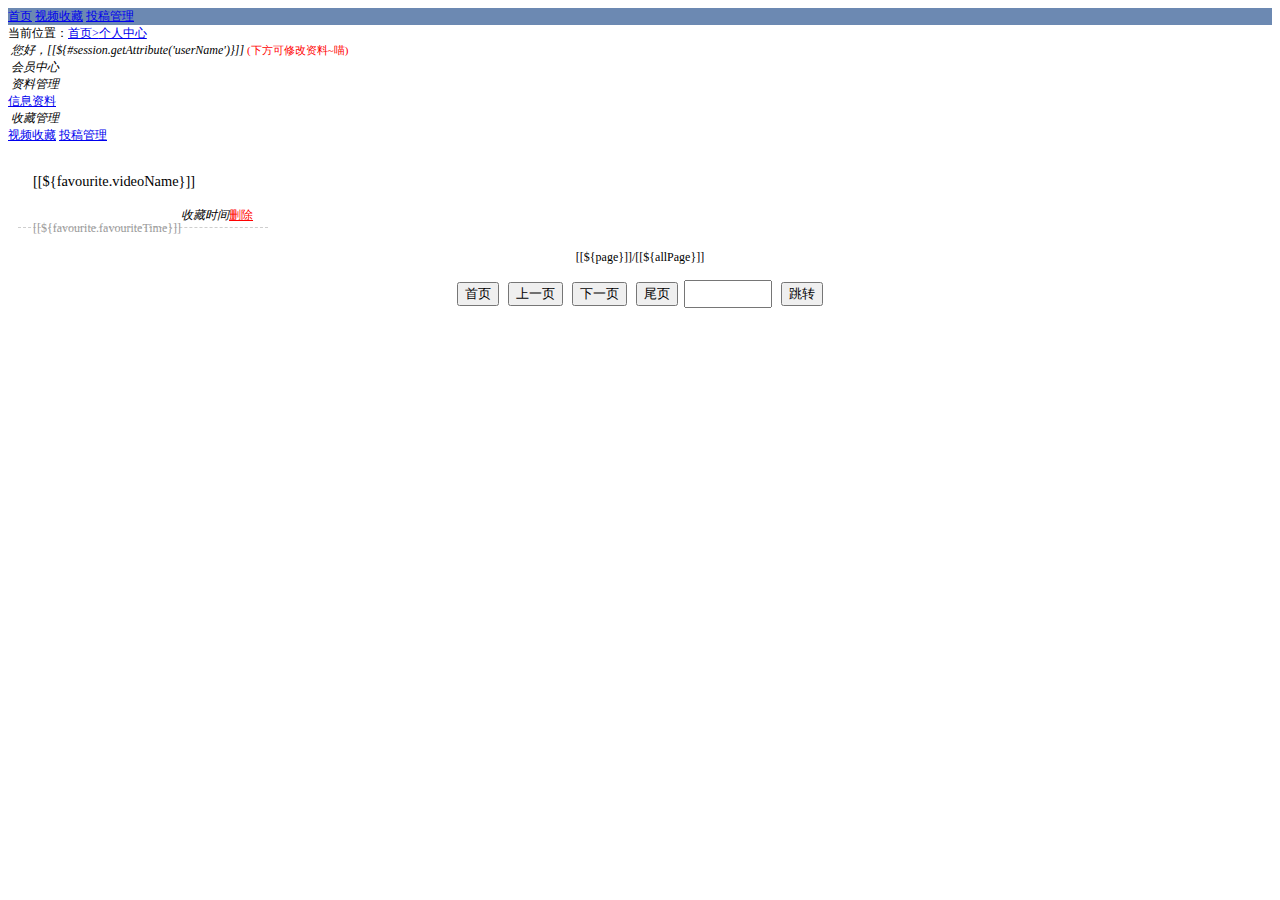
<file: src/main/webapp/WEB-INF/page/favourite.html>
<!DOCTYPE html PUBLIC "-//W3C//DTD HTML 4.01 Transitional//EN" "http://www.w3.org/TR/html4/loose.dtd">
<html xmlns:th="http://www.thymeleaf.org">
<head>
    <base th:href="${#request.getContextPath()}+'/'">
    <meta http-equiv="Content-Type" content="text/html; charset=UTF-8">

    <link rel="stylesheet"
          th:href="@{/static/User_Data_Update/css/jiazaitoubu.css}"
          type="text/css"/>
    <link rel="stylesheet"
          th:href="@{/static/User_Data_Update/css/css.css}"
          type="text/css"/>
    <link rel="stylesheet"
          th:href="@{/static/User_Data_Update/css/center.css}"
          type="text/css"/>
    <link rel="stylesheet"
          th:href="@{/static/User_Data_Update/city/city.css}"
          type="text/css"/>

    <!-- <script src="<%=request.getContextPath()%>/static/User_Data_Update/"></script> -->
    <script
            th:src="@{/static/User_Data_Update/js/jquery-1.8.3.min.js}"></script>
    <script
            th:src="@{/static/User_Data_Update/js/index2.js}"></script>

    <style type="text/css">
        .story {
            margin: 0;
            padding: 0;
            -webkit-touch-callout: none; /* prevent callout to copy image, etc when tap to hold */
            -webkit-text-size-adjust: none; /* prevent webkit from resizing text to fit */
            -webkit-tap-highlight-color: rgba(210, 210, 210, 0.35); /* make transparent link selection, adjust last value opacity 0 to 1.0 */
            -webkit-user-select: none; /* prevent copy paste, to allow, change 'none' to 'text' */
        }

        body {
            font-family: "微软雅黑";
            font-size: 12px;
        }

        ul, li {
            list-style: none;
        }

        .ylcon {
            width: 100%;
            min-width: 320px;
        }

        .tit {
            height: 26px;
            line-height: 26px;
            padding: 0px 15px;
            position: relative;
            font-size: 15px;
            color: #aaa;
            border-bottom: 1px solid rgba(0, 0, 0, 0.15);
        }

        .story {
            border-bottom: 1px dashed #cecece;
            padding: 0 15px 3px;
            position: relative;
        }

        .story_t {
            font-size: 1.2em;
            color: rgba(0, 0, 0, 1);
            padding-top: 5px;
            padding-bottom: 2px;
        }

        .story_m {
            color: rgba(110, 110, 110, 1);
            line-height: 21px;
            word-break: break-all;
            word-wrap: break-word;
            overflow: hidden;
            font-size: 1.2em;
            padding: 2px 0;
        }

        .story_time {
            color: rgba(154, 154, 154, 1);
            padding: 2px 0;
        }

        .story_hf {
            background: rgb(245, 245, 245);
            font-size: 1.2em;
            border: 1px solid rgba(204, 204, 204, 0.2);
            border-radius: 2px;
            color: rgba(110, 110, 110, 1);
            padding: 4px;
            margin-bottom: 5px;
        }

        .opbtn {
            position: absolute;
            top: 0;
            right: 0;
        }
    </style>


    <title>屄哩屄哩-收藏夹</title>
</head>
<body>
<div class="top" id="wyqtb">
    <!--热门搜索-->

    <!--导航-->
    <div class="dao_hang" style="background-color: #6C89B2;">


        <!--结束-->
        <div class="dao_list">
            <a href="index.sf">首页</a> <a href="favourite.sf">视频收藏</a> <a href="videoManege.sf">投稿管理</a>
        </div>
    </div>
</div>
<script>
    window.onload = function () {
        $(".aside").css({display: "none"})
        $(".important").mouseenter(function () {
            $(".aside").css({display: "block"})
        }).mouseleave(function () {
            $(".aside").css({display: "none"})
        })
    }
</script>
<!--当前位置-->
<div class="now_positionm">
    <span>当前位置：</span><a href="index.sf">首页></a><a
        href="User_full_information.sf">个人中心</a>
</div>
<!--centers-->
<div class="centers_m">
    <!--清除浮动-->
    <div class="clear_sm"></div>
    <!--left-->
    <div class="centers_ml">
        <!--头像-->
        <div class="center_header">
            <a href="User_full_information.sf"><img
                    th:src="${#session.getAttribute('userHand')}"/></a>
            <em>您好，[[${#session.getAttribute('userName')}]]</font></em> <font
                style="color: red; font-size: 11px;">(下方可修改资料~喵)</font>
        </div>
        <!--列表go-->
        <div class="centers_listm">
            <div class="centers_listm_one">
                <img
                        th:src="@{/static/User_Data_Update/images/zshy.png}"/>
                <em>会员中心</em>
            </div>
            <!--一条开始-->
            <div class="centers_listm_one_in">
                <img
                        th:src="@{/static/User_Data_Update/images/shezhi.png}"/>
                <em>资料管理</em> <b></b>
            </div>
            <span class="gjszmdm"> <a href="Information.sf" class="center_in_self"><font>信息资料</font></a>
				</span>

            <!--一条开始-->
            <div class="centers_listm_one_in">
                <img
                        th:src="@{/static/User_Data_Update/images/wdssc.png}"/>
                <em>收藏管理</em> <b></b>
            </div>
            <span class="gjszmdm">
                <a href="favourite.sf" class="center_in_self"><font>视频收藏</font></a>
                <a href="videoManege.sf" class="center_in_self"><font>投稿管理</font></a>
				</span>

        </div>
        <script type="text/javascript">
            $(function () {//第一步都得写这个
                $(".centers_listm_one_in").click(function () {
                    $(this).next(".gjszmdm").slideToggle().siblings("gjszmdm").slideUp()
                });
            })
        </script>
    </div>

    <!--css-->


    <!--一条开始-->
    <div style="float: left;">
        <div class="public_m1" style="padding:10px" th:each="favourite,status : ${favouriteList}">
            <div class="story">
                <div class="opbtn"></div>
                <p class="story_t">[[${favourite.videoName}]]
                    </br>
                    <a class="fl" th:href="|video.sf/av${favourite.videoID}|"><img th:src="${favourite.videoImage}"
                                                                                   alt=""
                                                                                   width="130px" ;height="75px"/></a>
                </p>
                <em>收藏时间</em>
                <p class="story_time" style="float:left">[[${favourite.favouriteTime}]]</p>
                <a href="javascript:void(0);"
                   th:onclick="return favouriteDel([[${favourite.videoID}]])" style="float:right;color:red;">删除</a>
            </div>
        </div>
    </div>
    <div align="center" style="color: black; clear:both;">
        <div id="pageDis">[[${page}]]/[[${allPage}]]</div>
        <br>
        <button type="button" id="shou">首页</button>
        &nbsp;
        <button type="button" id="up">上一页</button>
        &nbsp;
        <button type="button" id="next">下一页</button>
        &nbsp;
        <button type="button" id="wei">尾页</button>
        &nbsp;<input type="text" id="textTo"
                     onkeyup="(this.v=function(){this.value=this.value.replace(/[^0-9-]+/,'');}).call(this)"
                     onblur="this.v();" style="width: 80px; height: 22px"></input> &nbsp;
        <button type="button" id="tiaozhuan">跳转</button>
    </div>

    <!--页数切换js-->
    <script type="text/javascript" th:inline="javascript">
        var page = /*[[${page}]]*/1;
        var allPage = /*[[${allPage}]]*/1;

        $(document).ready(function () {
            if (page >= allPage) {
                $('#next').attr("disabled", true)
            }

            if (page <= 1) {
                $('#up').attr("disabled", true)
            }
        });

        $('#shou').click(function () {
            window.location.href = "favourite.sf";
        })
        $('#up').click(function () {
            window.location.href = "favourite.sf/" + (page - 1);
        })
        $('#next').click(function () {
            window.location.href = "favourite.sf/" + (page + 1);
        })
        $('#wei').click(function () {
            window.location.href = "favourite.sf/" + allPage;
        })

        //页面跳转js
        $('#tiaozhuan').click(function () {
            var pageTo = $('#textTo').val();
            window.location.href = "favourite.sf/" + pageTo;
        })

        //删除条目用js
        function favouriteDel(videoID) {
            $.ajax({
                url: 'ajaxDeleteFavourite',
                type: 'POST',
                async:false,
                data: {
                    _method: 'delete',
                    videoID: videoID
                },
                success: function (returndata) {
                    if (returndata == 'success') {
                        alert("删除收藏成功！");
                        window.location.reload();
                    }
                    else
                        alert("未知错误");
                },
                error: function (returndata) {
                    alert(returndata);
                }
            })
            // 防止<a>跳转
            return false;

        }

    </script>
</div>
</body>
</html>
</file>
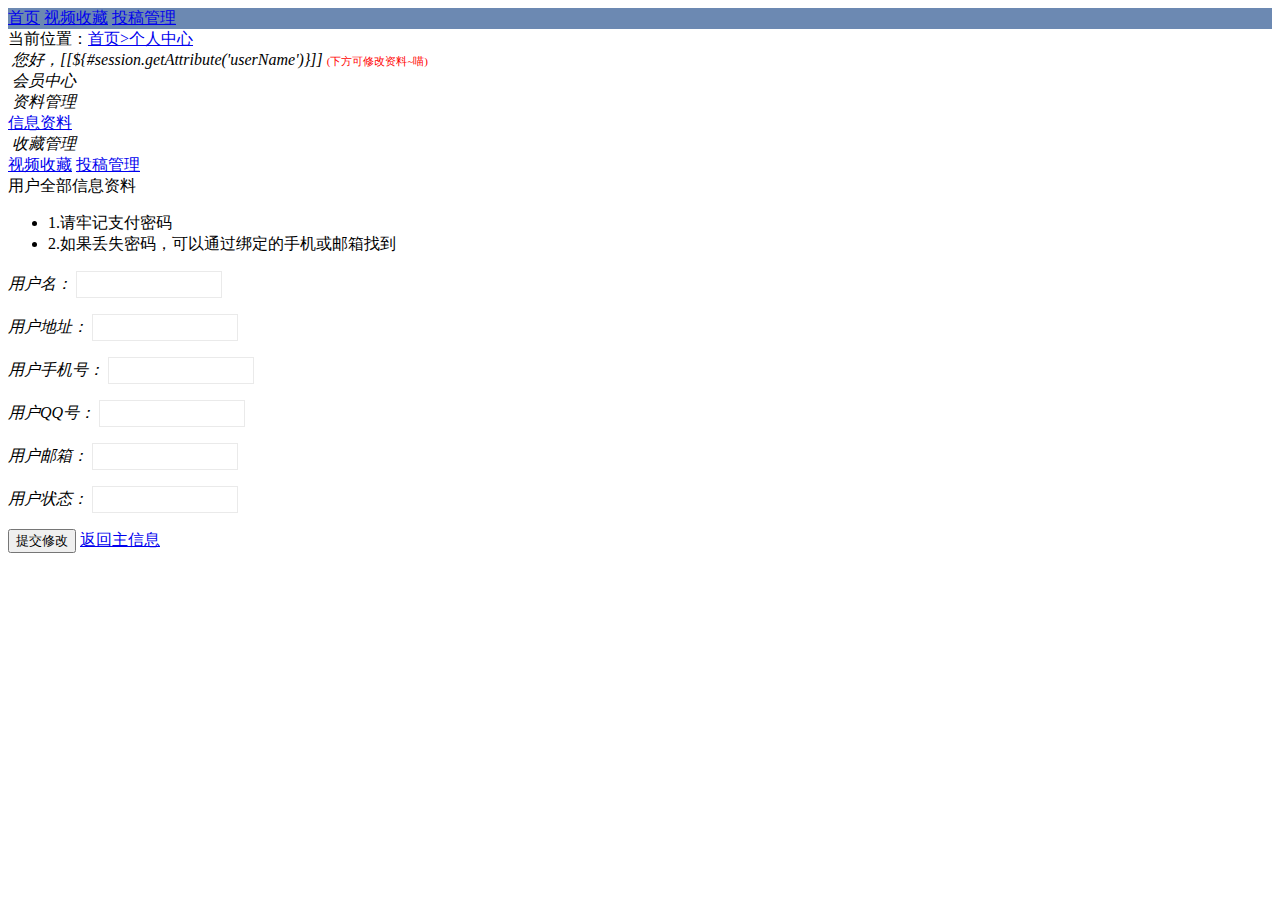
<file: src/main/webapp/WEB-INF/page/Information.html>
<!DOCTYPE html PUBLIC "-//W3C//DTD HTML 4.01 Transitional//EN" "http://www.w3.org/TR/html4/loose.dtd">
<html xmlns:th="http://www.thymeleaf.org">
<head th:href="${#request.getContextPath()}+'/'">
    <base href="<%=basePath%>">
    <meta http-equiv="Content-Type" content="text/html; charset=UTF-8">

    <link rel="stylesheet"
          th:href="@{/static/User_Data_Update/css/jiazaitoubu.css}"
          type="text/css"/>
    <link rel="stylesheet"
          th:href="@{/static/User_Data_Update/css/css.css}"
          type="text/css"/>
    <link rel="stylesheet"
          th:href="@{/static/User_Data_Update/css/center.css}"
          type="text/css"/>
    <link rel="stylesheet"
          th:href="@{/static/User_Data_Update/city/city.css}"
          type="text/css"/>

    <!-- <script src="<%=request.getContextPath()%>/static/User_Data_Update/"></script> -->
    <script
            th:src="@{/static/User_Data_Update/js/jquery-1.8.3.min.js}"></script>
    <script
            th:src="@{/static/User_Data_Update/js/index2.js}"></script>
    <script
            th:src="@{/static/User_Data_Update/js/index2.js}"></script>

    <style>
        .mbox {
            height: 23px;
            border: 1px solid #eaeaea;
            width: 140px;
        }

    </style>


    <title>屄哩屄哩-信息修改</title>
</head>
<body>
<div class="top" id="wyqtb">
    <!--热门搜索-->

    <!--导航-->
    <div class="dao_hang" style="background-color: #6C89B2;">


        <!--结束-->
        <div class="dao_list">
            <a href="index.sf">首页</a> <a href="favourite.sf">视频收藏</a> <a href="videoManege.sf">投稿管理</a>
        </div>
    </div>
</div>
<!-- 	<script>
window.onload=function(){
	$(".aside").css({display:"none"})
	$(".important").mouseenter(function(){
		$(".aside").css({display:"block"})
		}).mouseleave(function(){
			$(".aside").css({display:"none"})
			})
	}
</script> -->
<!--当前位置-->
<div class="now_positionm">
    <span>当前位置：</span><a href="index.sf">首页></a><a
        href="User_full_information.sf">个人中心</a>
</div>
<!--centers-->
<div class="centers_m">
    <!--清除浮动-->
    <div class="clear_sm"></div>
    <!--left-->
    <div class="centers_ml">
        <!--头像-->
        <div class="center_header">
            <a href="User_full_information.sf"><img
                    th:src="${#session.getAttribute('userHand')}"/></a>
            <em>您好，[[${#session.getAttribute('userName')}]]</em> <font
                style="color: red; font-size: 11px;">(下方可修改资料~喵)</font>
        </div>
        <!--列表go-->
        <div class="centers_listm">
            <div class="centers_listm_one">
                <img
                        th:src="@{/static/User_Data_Update/images/zshy.png}"/>
                <em>会员中心</em>
            </div>
            <!--一条开始-->
            <div class="centers_listm_one_in">
                <img
                        th:src="@{/static/User_Data_Update/images/shezhi.png}"/>
                <em>资料管理</em> <b></b>
            </div>
            <span class="gjszmdm"> <a href="Information.sf"
                                      class="center_in_self"><font>信息资料</font></a>
				</span>


            <!--一条开始-->
            <div class="centers_listm_one_in">
                <img
                        th:src="@{/static/User_Data_Update/images/wdssc.png}"/>
                <em>收藏管理</em>
            </div>
            <span class="gjszmdm"> <a href="favourite.sf" class="center_in_self"><font>视频收藏</font></a>
                <a href="videoManege.sf" class="center_in_self"><font>投稿管理</font></a>
				</span>

        </div>
        <script type="text/javascript">
            $(function () {//第一步都得写这个
                $(".centers_listm_one_in").click(function () {
                    $(this).next(".gjszmdm").slideToggle().siblings("gjszmdm").slideUp()
                });
            })
        </script>
    </div>
    <!--一条开始-->
    <div class="public_m1">
        <div class="public_m2">用户全部信息资料</div>
        <!--提示信息-->
        <div class="tip_notem">
            <ul>
                <li>1.请牢记支付密码</li>
                <li>2.如果丢失密码，可以通过绑定的手机或邮箱找到</li>
            </ul>
        </div>
        <div class="public_m4">

            <form id="upload_form">
                <p>
                    <em>用户名：</em>
                    <input type="text" name="userName"
                           class="mbox" id="name"
                           th:value="${user.userName}">
                </p>
                <p>
                    <em>用户地址：</em>
                    <input type="text" name="userAddress"
                           class="mbox" id="address"
                           th:value="${user.userAddress}">
                </p>
                <p>
                    <em>用户手机号：</em>
                    <input type="text" name="userPhone"
                           class="mbox" id="phone"
                           th:value="${user.userPhone}">
                </p>
                <p>
                    <em>用户QQ号：</em>
                    <input type="text" name="userQQ"
                           class="mbox" id="qq"
                           th:value="${user.userQQ}">
                </p>
                <p>
                    <em>用户邮箱：</em>
                    <input type="text" name="userEmial"
                           class="mbox" id="email"
                           th:value="${user.userEmial}">
                </p>
                <p>
                    <em>用户状态：</em>
                    <input type="text" name="userState"
                           class="mbox" id="state"
                           th:value="${user.userState}" onfocus=this.blur()>
                </p>
                <input type="button" class="public_m3" id="upForm" value="提交修改"/>
                <a href="User_full_information.sf" class="public_m3">返回主信息</a>

            </form>

             <!--提交的ajax-->
            <script>

                //form序列化为json common.js
                $.fn.serializeObject = function() {
                    var o = {};
                    var a = this.serializeArray();
                    $.each(a, function () {
                        if (o[this.name] !== undefined) {
                            if (!o[this.name].push) {
                                o[this.name] = [o[this.name]];
                            }
                            o[this.name].push(this.value || '');
                        } else {
                            o[this.name] = this.value || '';
                        }
                    });
                    return o;
                };


                $("#upForm").click(function () {
                    // 判断表格是否为空
                    var forms = document.forms;
                    for(var f=0;f<forms.length;f++){
                        var form = document.forms[f];
                        if(form.value == ""){
                            alert(form.id+" 不能为空！");
                            return false;
                        }
                    }

                    // ajax上传
                    var formdata = $("#upload_form").serializeObject();
                    $.ajax({
                        url: 'ajaxInformationUp',
                        type: 'POST',
                        // dataType: "json", // 接收的返回类型 默认String
                        data: JSON.stringify(formdata), // 将js对象转换为json
                        contentType: "application/json; charset=utf-8", //必须这样写POST  会加在header中
                        success: function (returndata) {
                            alert("结果为"+returndata);
                            location.href = "Information.sf";
                            return true;
                        },
                        error: function (returndata) {
                            // console.log("returndata is :" + returndata)
                            alert("修改失败"+returndata);
                            return false;
                        }
                    })

                })

            </script>

        </div>
    </div>
</body>
</html>
</file>
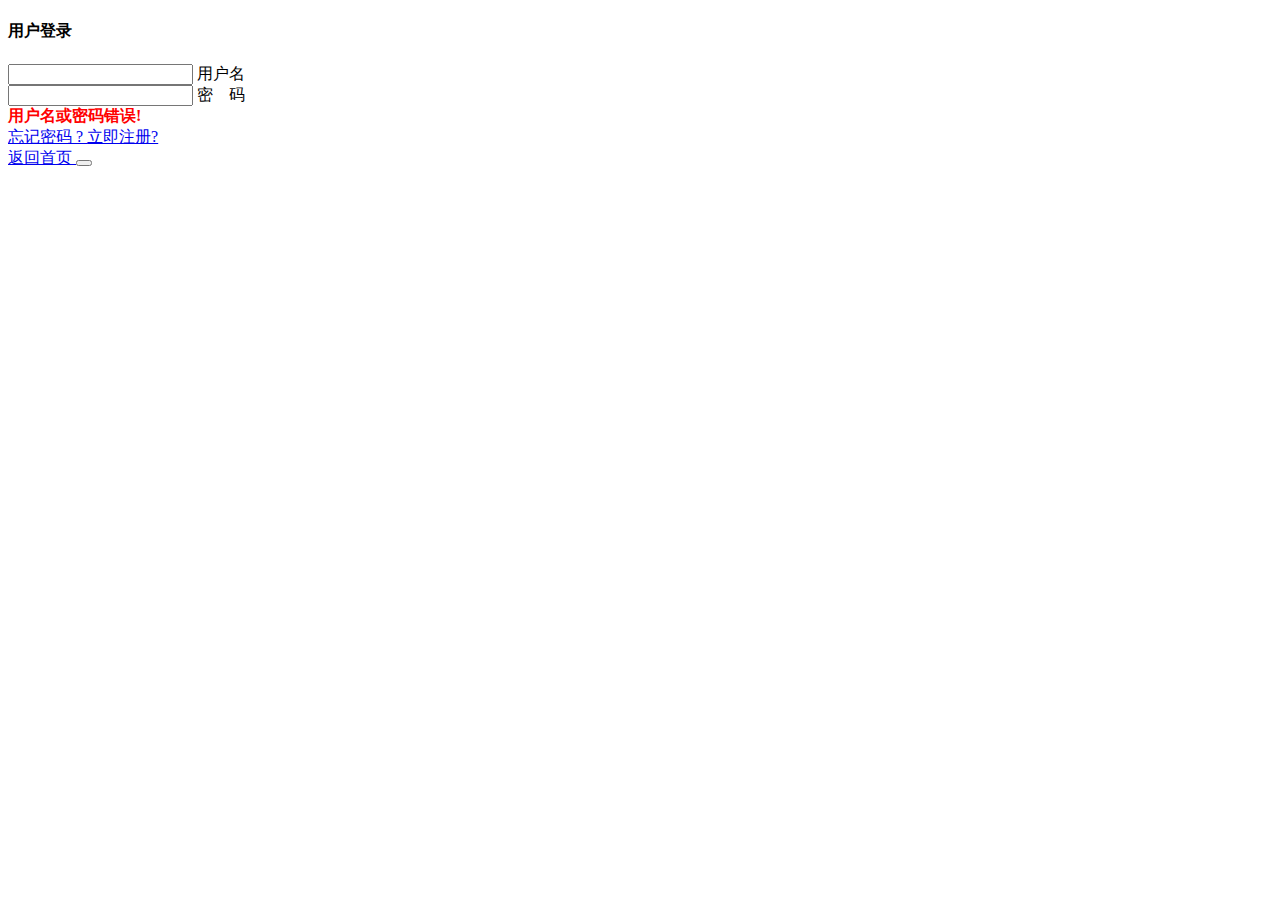
<file: src/main/webapp/WEB-INF/page/loginnew.html>
<!DOCTYPE html PUBLIC "-//W3C//DTD HTML 4.01 Transitional//EN" "http://www.w3.org/TR/html4/loose.dtd">
<html xmlns:th="http://www.thymeleaf.org">
<head>
    <meta http-equiv="Content-Type" content="text/html; charset=UTF-8">
    <title>屄哩屄哩-登录</title>
    <link rel="stylesheet"
          th:href="@{/static/login/loginnew/css/default.css}">
    <link rel="stylesheet"
          th:href="@{/static/login/loginnew/css/styles.css}">


    <script
            th:src="@{/static/Homepage/js/jquery.min.js}"></script>

</head>
<body>
<article class="htmleaf-container">
    <header class="htmleaf-header">

    </header>
    <div class="panel-lite">
        <div class="thumbur">
            <div class="icon-lock"></div>
        </div>
        <form action="loginservice.sf" method="post">
            <h4>用户登录</h4>
            <div class="form-group">
                <input required="required" name="userName" id="userName" class="form-control"/>
                <label class="form-label">用户名 </label>
            </div>
            <div class="form-group">
                <input type="password" name="passWord" id="passWord" required="required" class="form-control"/>
                <label class="form-label">密　码</label>
            </div>

            <div th:if="${#request.getAttribute('PHO')}== true">
                <b style="color: red">用户名或密码错误!</b>

            </div>

            <a href="#">忘记密码 ? </a> <a href="zhuce.sf">立即注册? </a>
            <br/>
            <a href="index.sf">返回首页 </a>

            <button class="floating-btn" id="send"><i class="icon-arrow"></i></button>

        </form>
    </div>
</article>
</body>
</html>
</file>
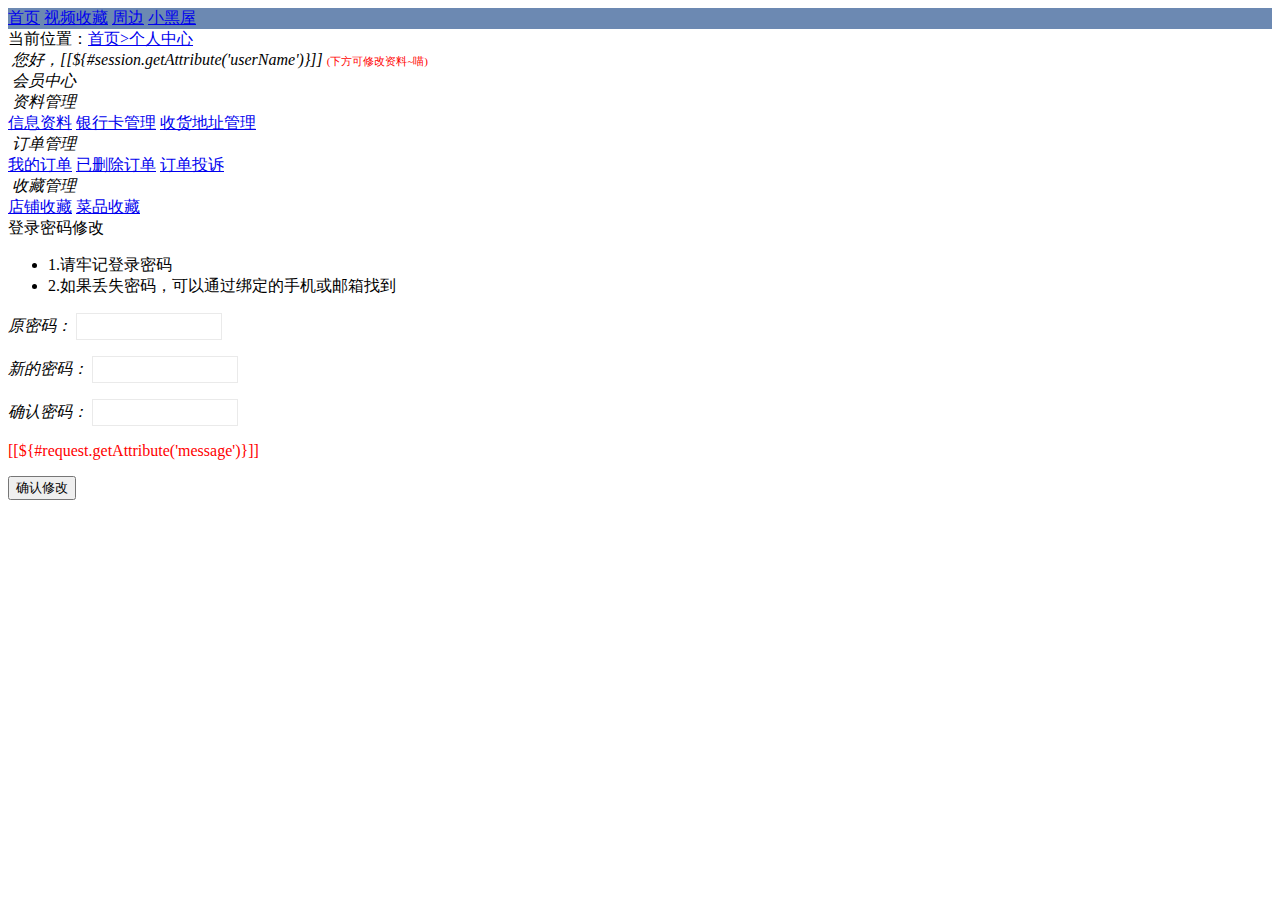
<file: src/main/webapp/WEB-INF/page/Update_login_password.html>
<!DOCTYPE html PUBLIC "-//W3C//DTD HTML 4.01 Transitional//EN" "http://www.w3.org/TR/html4/loose.dtd">
<html xmlns:th="http://www.thymeleaf.org">
<head>
    <base th:href="${#request.getContextPath()}+'/'">
    <meta http-equiv="Content-Type" content="text/html; charset=UTF-8">

    <link rel="stylesheet"
          th:href="@{/static/User_Data_Update/css/jiazaitoubu.css}"
          type="text/css"/>
    <link rel="stylesheet"
          th:href="@{/static/User_Data_Update/css/css.css}"
          type="text/css"/>
    <link rel="stylesheet"
          th:href="@{/static/User_Data_Update/css/center.css}"
          type="text/css"/>
    <link rel="stylesheet"
          th:href="@{/static/User_Data_Update/city/city.css}"
          type="text/css"/>

    <!-- <script src="<%=request.getContextPath()%>/static/User_Data_Update/"></script> -->
    <script
            th:src="@{/static/User_Data_Update/js/jquery-1.8.3.min.js}"></script>
    <script
            th:src="@{/static/User_Data_Update/js/index2.js}"></script>


    <title>屄哩屄哩-登录密码修改</title>
</head>
<body>
<div class="top" id="wyqtb">
    <!--热门搜索-->

    <!--导航-->
    <div class="dao_hang" style="background-color: #6C89B2;">


        <!--结束-->
        <div class="dao_list">
            <a href="index.sf">首页</a> <a href="javascript:return false;">视频收藏</a> <a href="Shopping.sf">周边</a>
            <a href="javascript:return false;">小黑屋</a>
        </div>
    </div>
</div>
<script>
    window.onload = function () {
        $(".aside").css({display: "none"})
        $(".important").mouseenter(function () {
            $(".aside").css({display: "block"})
        }).mouseleave(function () {
            $(".aside").css({display: "none"})
        })
    }
</script>
<!--当前位置-->
<div class="now_positionm">
    <span>当前位置：</span><a href="index.sf">首页></a><a
        href="User_full_information.sf">个人中心</a>
</div>
<!--centers-->
<div class="centers_m">
    <!--清除浮动-->
    <div class="clear_sm"></div>
    <!--left-->
    <div class="centers_ml">
        <!--头像-->
        <div class="center_header">
            <a href="User_full_information.sf"><img
                    th:src="${#session.getAttribute('userHand')}"/></a>
            <em>您好，[[${#session.getAttribute('userName')}]]</em> <font
                style="color: red; font-size: 11px;">(下方可修改资料~喵)</font>
        </div>
        <!--列表go-->
        <div class="centers_listm">
            <div class="centers_listm_one">
                <img
                        th:src="@{/static/User_Data_Update/images/zshy.png}"/>
                <em>会员中心</em>
            </div>
            <!--一条开始-->
            <div class="centers_listm_one_in">
                <img
                        th:src="@{/static/User_Data_Update/images/shezhi.png}"/>
                <em>资料管理</em> <b></b>
            </div>
            <span class="gjszmdm"> <a href="#" class="center_in_self"><font>信息资料</font></a>
					<a href="#" class="center_in_self"><font>银行卡管理</font></a> <a
                        href="#" class="center_in_self"><font>收货地址管理</font></a>
				</span>
            <!--一条开始-->
            <div class="centers_listm_one_in">
                <img
                        th:src="@{/static/User_Data_Update/images/ddgl.png}"/>
                <em>订单管理</em> <b></b>
            </div>
            <span class="gjszmdm"> <a href="Order.sf" class="center_in_self"><font>我的订单</font></a>
					<a href="DeletOrder" class="center_in_self"><font>已删除订单</font></a> <a
                        href="javascript:return false;" class="center_in_self"><font>订单投诉</font></a>
				</span>


            <!--一条开始-->
            <div class="centers_listm_one_in">
                <img
                        th:src="@{/static/User_Data_Update/images/wdssc.png}"/>
                <em>收藏管理</em> <b></b>
            </div>
            <span class="gjszmdm"> <a href="#" class="center_in_self"><font>店铺收藏</font></a>
					<a href="#" class="center_in_self"><font>菜品收藏</font></a>
				</span>

        </div>
        <script type="text/javascript">
            $(function () {//第一步都得写这个
                $(".centers_listm_one_in").click(function () {
                    $(this).next(".gjszmdm").slideToggle().siblings("gjszmdm").slideUp()
                });
            })
        </script>
    </div>

    <!--一条开始-->
    <div class="public_m1">
        <div class="public_m2">登录密码修改</div>
        <!--提示信息-->
        <div class="tip_notem">
            <ul>
                <li>1.请牢记登录密码</li>
                <li>2.如果丢失密码，可以通过绑定的手机或邮箱找到</li>
            </ul>
        </div>
        <form action="setPassword.sf" method="post" >
            <div class="public_m4">
                <p>
                    <em>原密码：</em> <input type="text" name="passWord"
                    style="height: 23px; border: 1px solid #eaeaea; width: 140px">
                </p>
                <p>
                    <em>新的密码：</em> <input type="text" name="newpassWord"
                    style="height: 23px; border: 1px solid #eaeaea; width: 140px">

                </p>
                <p>
                    <em>确认密码：</em> <input type="text" name="newpassWord2"
                    style="height: 23px; border: 1px solid #eaeaea; width: 140px">

                </span>
                </p>


                <!-- <a href="#" class="public_m3">确认修改</a> -->
                <p th:if="${#request.getAttribute('message')!=null}">
                    <span style="color: red">[[${#request.getAttribute('message')}]]</span>
                </p>


                <input class="public_m3" type="submit" value="确认修改">
            </div>
        </form>

    </div>
</div>
</body>
</html>
</file>
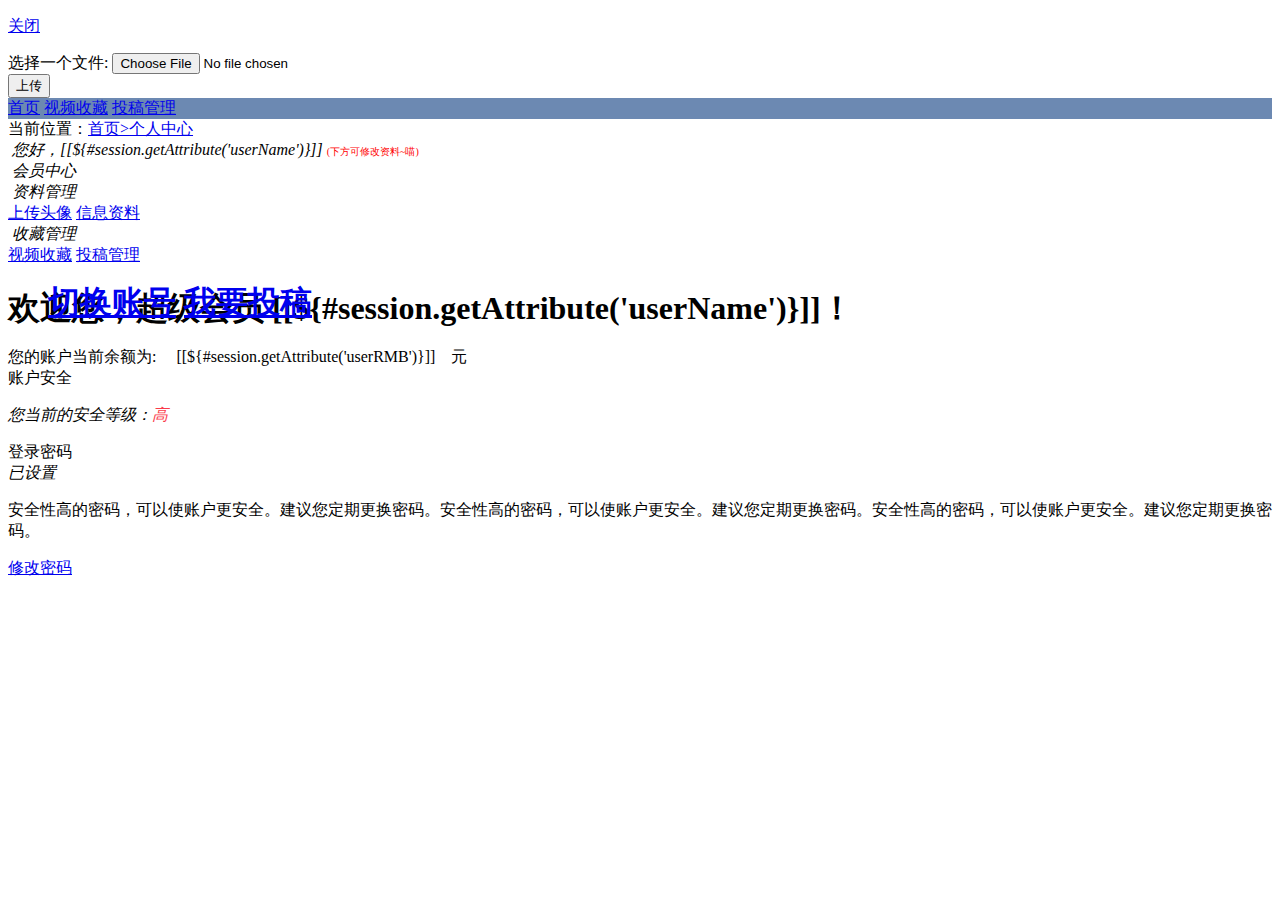
<file: src/main/webapp/WEB-INF/page/User_full_information.html>
<!DOCTYPE html PUBLIC "-//W3C//DTD HTML 4.01 Transitional//EN" "http://www.w3.org/TR/html4/loose.dtd">
<html xmlns:th="http://www.thymeleaf.org">
<head>
    <base th:href="${#request.getContextPath()}+'/'">
    <meta http-equiv="Content-Type" content="text/html; charset=UTF-8">

    <link rel="stylesheet"
          th:href="@{/static/User_Data_Update/css/jiazaitoubu.css}"
          type="text/css"/>
    <link rel="stylesheet"
          th:href="@{/static/User_Data_Update/css/css.css}"
          type="text/css"/>
    <link rel="stylesheet"
          th:href="@{/static/User_Data_Update/css/center.css}"
          type="text/css"/>
    <link rel="stylesheet"
          th:href="@{/static/User_Data_Update/city/city.css}"
          type="text/css"/>
    <link rel="stylesheet"
          th:href="@{/static/User_Data_Update/css/shangchuan.css}"
          type="text/css"/>

    <!-- <script src="<%=request.getContextPath()%>/static/User_Data_Update/"></script> -->
    <script
            th:src="@{/static/User_Data_Update/js/jquery-1.8.3.min.js}"></script>
    <script
            th:src="@{/static/User_Data_Update/js/index2.js}"></script>

    <!--加载时判断头像是否上传成功-->
    <script th:inline="javascript">
        $(function(){
            var upSuccess= /*[[${#request.getAttribute('upSuccess')}]]*/false;
            if (upSuccess){
                alert("上传成功");
            }
        });
    </script>

    <script type="text/javascript">

        //显示灰色 jQuery 遮罩层
        function showBg() {
            var bh = $("body").height();
            var bw = $("body").width();
            /* 	$("#sid").click(function(){
                    //alert("123");
                     window.open("Shangchuan.jsp","_blank","toolbar=yes, location=yes, directories=no, status=no, menubar=yes, scrollbars=yes, resizable=no, copyhistory=yes, width=400, height=200");

                });  */

            $("#fullbg").css({
                height: bh,
                width: bw,
                display: "block"
            });
            $("#dialog").show();
        }

        //关闭灰色 jQuery 遮罩
        function closeBg() {
            $("#fullbg,#dialog").hide();
        }


    </script>


    <title>屄哩屄哩-用户信息</title>
</head>
<body>
<!-- 这里是上传头像界面 -->
<div id="dialog">
    <p class="close">
        <a href="User_full_information.sf" onclick="closeBg();">关闭</a>
    </p>
    <!-- <div>正在加载，请稍后....</div> -->
    <div>

        <form method="post" action="UploadServlet"
              enctype="multipart/form-data">
            选择一个文件: <input type="file" name="uploadFile"/> <br/> <input
                type="submit" id="sid" value="上传"/>
        </form>
        <!--进度条-->
    </div>
</div>

<!-- 这里是上传头像界面 -->

<div class="top" id="wyqtb">
    <!--热门搜索-->

    <!--导航-->
    <div class="dao_hang" style="background-color: #6C89B2;">

        <!--结束-->
        <div class="dao_list">
            <a href="index.sf">首页</a> <a href="favourite.sf">视频收藏</a> <a href="videoManege.sf">投稿管理</a>
        </div>
    </div>
</div>
<script>
    window.onload = function () {
        $(".aside").css({display: "none"})
        $(".important").mouseenter(function () {
            $(".aside").css({display: "block"})
        }).mouseleave(function () {
            $(".aside").css({display: "none"})
        })
    }
</script>
<!--当前位置-->
<div class="now_positionm">
    <span>当前位置：</span><a href="index.sf">首页></a><a
        href="User_full_information.sf">个人中心</a>
</div>
<!--centers-->
<div class="centers_m">
    <!--清除浮动-->
    <div class="clear_sm"></div>
    <!--left-->
    <div class="centers_ml">
        <!--头像-->
        <div class="center_header">
            <a href="User_full_information.sf"><img
                    th:src="${#session.getAttribute('userHand')}"/></a>
            <em>您好，[[${#session.getAttribute('userName')}]]</em>
            <!-- <a href="">上传头像</a></font>	 -->
            <font style="color: red; font-size: 10px;">(下方可修改资料~喵)
            </font>
        </div>
        <!--列表go-->
        <div class="centers_listm">
            <div class="centers_listm_one">
                <img
                        th:src="@{/static/User_Data_Update/images/zshy.png}"/>
                <em>会员中心</em>
            </div>
            <!--一条开始-->
            <div class="centers_listm_one_in">
                <img
                        th:src="@{/static/User_Data_Update/images/shezhi.png}"/>
                <em>资料管理</em> <b></b>
            </div>

            <span class="gjszmdm"> <a href="javascript:showBg();"
                                      class="center_in_self"><font id="shangchuan">上传头像</font></a>
					<a href="Information.sf" class="center_in_self"><font>信息资料</font></a>
				</span>
            <!--一条开始-->
            <div class="centers_listm_one_in">
                <img
                        th:src="@{/static/User_Data_Update/images/wdssc.png}"/>
                <em>收藏管理</em> <b></b>
            </div>
            <span class="gjszmdm">
                <a href="favourite.sf" class="center_in_self"><font>视频收藏</font></a>
                <a href="videoManege.sf" class="center_in_self"><font>投稿管理</font></a>

				</span>

        </div>
        <script type="text/javascript">
            $(function () {//第一步都得写这个
                $(".centers_listm_one_in").click(function () {
                    $(this).next(".gjszmdm").slideToggle().siblings("gjszmdm").slideUp()
                });

                //弹出上传头像界面


            })
        </script>
    </div>
    <!--right-->
    <div class="centers_mr">
        <h1 class="welcom_tm">
            欢迎您，超级会员 [[${#session.getAttribute('userName')}]]！

            <div class="gezhong_szm_in" style="margin-top: -50px;margin-left: 40px">
                <a href="exect.sf">切换账号</a>
                <a href="videoFileTop.sf">我要投稿</a>
            </div>
        </h1>
        <!--一条开始-->
        <div>您的账户当前余额为: 　[[${#session.getAttribute('userRMB')}]]　元</div>
        <div class="public_m1">
            <div class="public_m2">账户安全</div>
            <div class="public_m4">
                <p>
                    <em>您当前的安全等级：</em><i style="color: #fa3b4a">高</i>
                </p>
            </div>
            <!--各种设置-->
            <div class="gezhong_szm">
                <!--一条开始a-->
                <div class="gezhong_szm_in">
                    <b
                            style=" background:url(<%=request.getContextPath()%>/static/User_Data_Update/images/fourm.png) no-repeat 0 0"></b>
                    <span>登录密码<br>
						<em>已设置</em></span>
                    <p>安全性高的密码，可以使账户更安全。建议您定期更换密码。安全性高的密码，可以使账户更安全。建议您定期更换密码。安全性高的密码，可以使账户更安全。建议您定期更换密码。</p>
                    <a href="Update_login_password.sf">修改密码</a>
                </div>

            </div>
        </div>
</body>
</html>
</file>
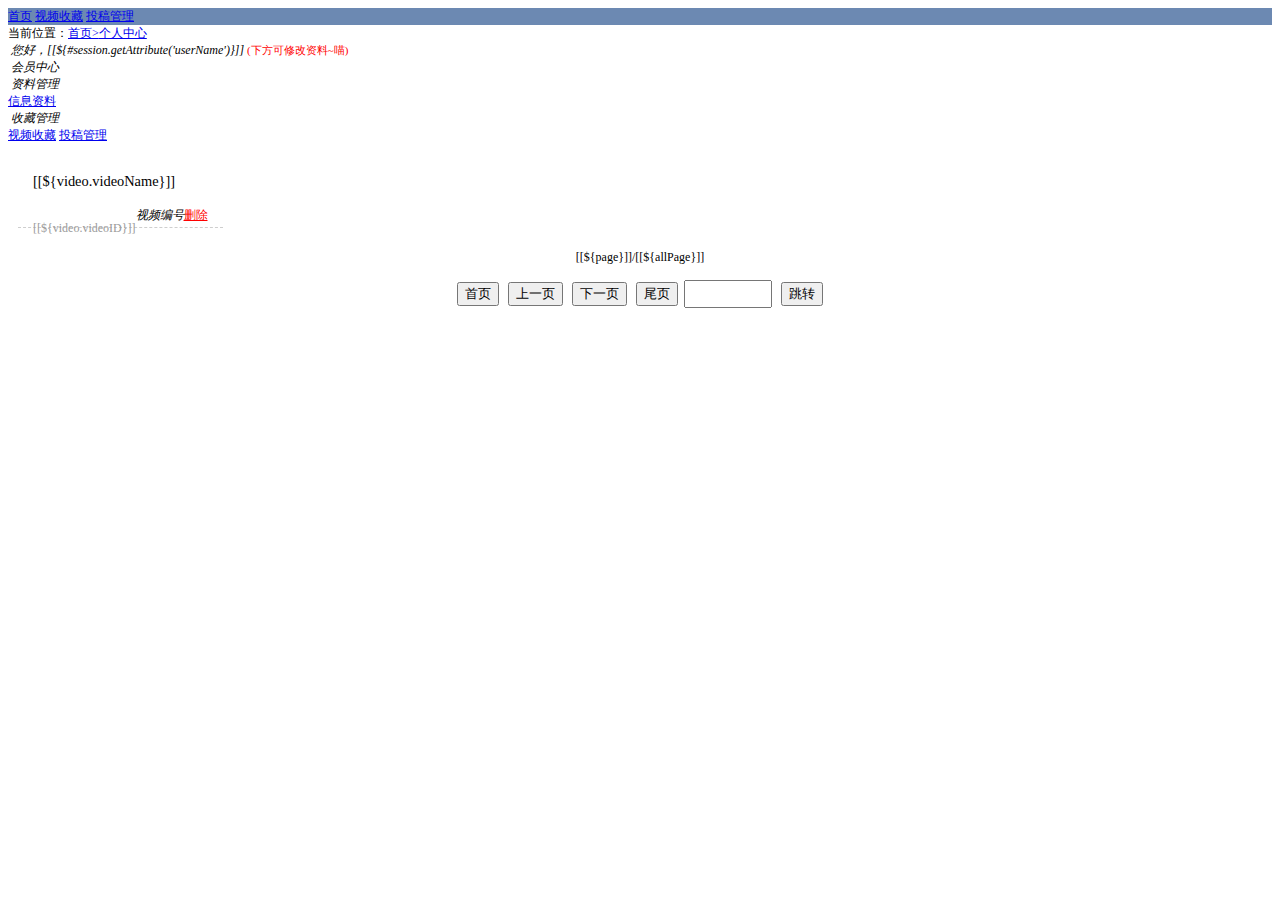
<file: src/main/webapp/WEB-INF/page/videoManege.html>
<!DOCTYPE html PUBLIC "-//W3C//DTD HTML 4.01 Transitional//EN" "http://www.w3.org/TR/html4/loose.dtd">
<html xmlns:th="http://www.thymeleaf.org">
<head>
    <base th:href="${#request.getContextPath()}+'/'">
    <meta http-equiv="Content-Type" content="text/html; charset=UTF-8">

    <link rel="stylesheet"
          th:href="@{/static/User_Data_Update/css/jiazaitoubu.css}"
          type="text/css"/>
    <link rel="stylesheet"
          th:href="@{/static/User_Data_Update/css/css.css}"
          type="text/css"/>
    <link rel="stylesheet"
          th:href="@{/static/User_Data_Update/css/center.css}"
          type="text/css"/>
    <link rel="stylesheet"
          th:href="@{/static/User_Data_Update/city/city.css}"
          type="text/css"/>

    <!-- <script src="<%=request.getContextPath()%>/static/User_Data_Update/"></script> -->
    <script
            th:src="@{/static/User_Data_Update/js/jquery-1.8.3.min.js}"></script>
    <script
            th:src="@{/static/User_Data_Update/js/index2.js}"></script>

    <style type="text/css">
        .story {
            margin: 0;
            padding: 0;
            -webkit-touch-callout: none; /* prevent callout to copy image, etc when tap to hold */
            -webkit-text-size-adjust: none; /* prevent webkit from resizing text to fit */
            -webkit-tap-highlight-color: rgba(210, 210, 210, 0.35); /* make transparent link selection, adjust last value opacity 0 to 1.0 */
            -webkit-user-select: none; /* prevent copy paste, to allow, change 'none' to 'text' */
        }

        body {
            font-family: "微软雅黑";
            font-size: 12px;
        }

        ul, li {
            list-style: none;
        }

        .ylcon {
            width: 100%;
            min-width: 320px;
        }

        .tit {
            height: 26px;
            line-height: 26px;
            padding: 0px 15px;
            position: relative;
            font-size: 15px;
            color: #aaa;
            border-bottom: 1px solid rgba(0, 0, 0, 0.15);
        }

        .story {
            border-bottom: 1px dashed #cecece;
            padding: 0 15px 3px;
            position: relative;
        }

        .story_t {
            font-size: 1.2em;
            color: rgba(0, 0, 0, 1);
            padding-top: 5px;
            padding-bottom: 2px;
        }

        .story_m {
            color: rgba(110, 110, 110, 1);
            line-height: 21px;
            word-break: break-all;
            word-wrap: break-word;
            overflow: hidden;
            font-size: 1.2em;
            padding: 2px 0;
        }

        .story_time {
            color: rgba(154, 154, 154, 1);
            padding: 2px 0;
        }

        .story_hf {
            background: rgb(245, 245, 245);
            font-size: 1.2em;
            border: 1px solid rgba(204, 204, 204, 0.2);
            border-radius: 2px;
            color: rgba(110, 110, 110, 1);
            padding: 4px;
            margin-bottom: 5px;
        }

        .opbtn {
            position: absolute;
            top: 0;
            right: 0;
        }
    </style>


    <title>屄哩屄哩-视频管理</title>
</head>
<body>
<div class="top" id="wyqtb">
    <!--热门搜索-->

    <!--导航-->
    <div class="dao_hang" style="background-color: #6C89B2;">


        <!--结束-->
        <div class="dao_list">
            <a href="index.sf">首页</a> <a href="favourite.sf">视频收藏</a> <a href="videoManege.sf">投稿管理</a>
        </div>
    </div>
</div>
<script>
    window.onload = function () {
        $(".aside").css({display: "none"})
        $(".important").mouseenter(function () {
            $(".aside").css({display: "block"})
        }).mouseleave(function () {
            $(".aside").css({display: "none"})
        })
    }
</script>
<!--当前位置-->
<div class="now_positionm">
    <span>当前位置：</span><a href="index.sf">首页></a><a
        href="User_full_information.sf">个人中心</a>
</div>
<!--centers-->
<div class="centers_m">
    <!--清除浮动-->
    <div class="clear_sm"></div>
    <!--left-->
    <div class="centers_ml">
        <!--头像-->
        <div class="center_header">
            <a href="User_full_information.sf"><img
                    th:src="${#session.getAttribute('userHand')}"/></a>
            <em>您好，[[${#session.getAttribute('userName')}]]</font></em> <font
                style="color: red; font-size: 11px;">(下方可修改资料~喵)</font>
        </div>
        <!--列表go-->
        <div class="centers_listm">
            <div class="centers_listm_one">
                <img
                        th:src="@{/static/User_Data_Update/images/zshy.png}"/>
                <em>会员中心</em>
            </div>
            <!--一条开始-->
            <div class="centers_listm_one_in">
                <img
                        th:src="@{/static/User_Data_Update/images/shezhi.png}"/>
                <em>资料管理</em> <b></b>
            </div>
            <span class="gjszmdm"> <a href="Information.sf" class="center_in_self"><font>信息资料</font></a>
				</span>

            <!--一条开始-->
            <div class="centers_listm_one_in">
                <img
                        th:src="@{/static/User_Data_Update/images/wdssc.png}"/>
                <em>收藏管理</em> <b></b>
            </div>
            <span class="gjszmdm">
                <a href="favourite.sf" class="center_in_self"><font>视频收藏</font></a>
                <a href="videoManege.sf" class="center_in_self"><font>投稿管理</font></a>
				</span>

        </div>
        <script type="text/javascript">
            $(function () {//第一步都得写这个
                $(".centers_listm_one_in").click(function () {
                    $(this).next(".gjszmdm").slideToggle().siblings("gjszmdm").slideUp()
                });
            })
        </script>
    </div>

    <!--css-->


    <!--一条开始-->
    <div style="float: left;">
        <div class="public_m1" style="padding:10px" th:each="video,status : ${videoList}">
            <div class="story">
                <div class="opbtn"></div>
                <p class="story_t">[[${video.videoName}]]
                    </br>
                    <a class="fl" th:href="|video.sf/av${video.videoID}|"><img th:src="${video.videoImage}"
                                                                                   alt=""
                                                                                   width="130px" ;height="75px"/></a>
                </p>
                <em>视频编号</em>
                <p class="story_time" style="float:left">[[${video.videoID}]]</p>
                <a href="javascript:void(0);"
                   th:onclick="return favouriteDel([[${video.videoID}]])" style="float:right;color:red;">删除</a>
            </div>
        </div>
    </div>
    <div align="center" style="color: black; clear:both;">
        <div id="pageDis">[[${page}]]/[[${allPage}]]</div>
        <br>
        <button type="button" id="shou">首页</button>
        &nbsp;
        <button type="button" id="up">上一页</button>
        &nbsp;
        <button type="button" id="next">下一页</button>
        &nbsp;
        <button type="button" id="wei">尾页</button>
        &nbsp;<input type="text" id="textTo"
                     onkeyup="(this.v=function(){this.value=this.value.replace(/[^0-9-]+/,'');}).call(this)"
                     onblur="this.v();" style="width: 80px; height: 22px"></input> &nbsp;
        <button type="button" id="tiaozhuan">跳转</button>
    </div>

    <!--页数切换js-->
    <script type="text/javascript" th:inline="javascript">
        var page = /*[[${page}]]*/1;
        var allPage = /*[[${allPage}]]*/1;

        $(document).ready(function () {
            if (page >= allPage) {
                $('#next').attr("disabled", true)
            }

            if (page <= 1) {
                $('#up').attr("disabled", true)
            }
        });

        $('#shou').click(function () {
            window.location.href = "videoManege.sf";
        })
        $('#up').click(function () {
            window.location.href = "videoManege.sf/" + (page - 1);
        })
        $('#next').click(function () {
            window.location.href = "videoManege.sf/" + (page + 1);
        })
        $('#wei').click(function () {
            window.location.href = "videoManege.sf/" + allPage;
        })

        //页面跳转js
        $('#tiaozhuan').click(function () {
            var pageTo = $('#textTo').val();
            window.location.href = "videoManege.sf/" + pageTo;
        })

        //删除条目用js
        function favouriteDel(videoID) {
            $.ajax({
                url: 'ajaxDeleteVideo',
                type: 'POST',
                async:false,
                data: {
                    _method: 'delete',
                    videoID: videoID
                },
                success: function (returndata) {
                    if (returndata == 'success') {
                        alert("删除删除成功！");
                        window.location.reload();
                    }
                    else
                        alert("未知错误");
                },
                error: function (returndata) {
                    alert(returndata);
                }
            })
            // 防止<a>跳转
            return false;

        }

    </script>
</div>
</body>
</html>
</file>
